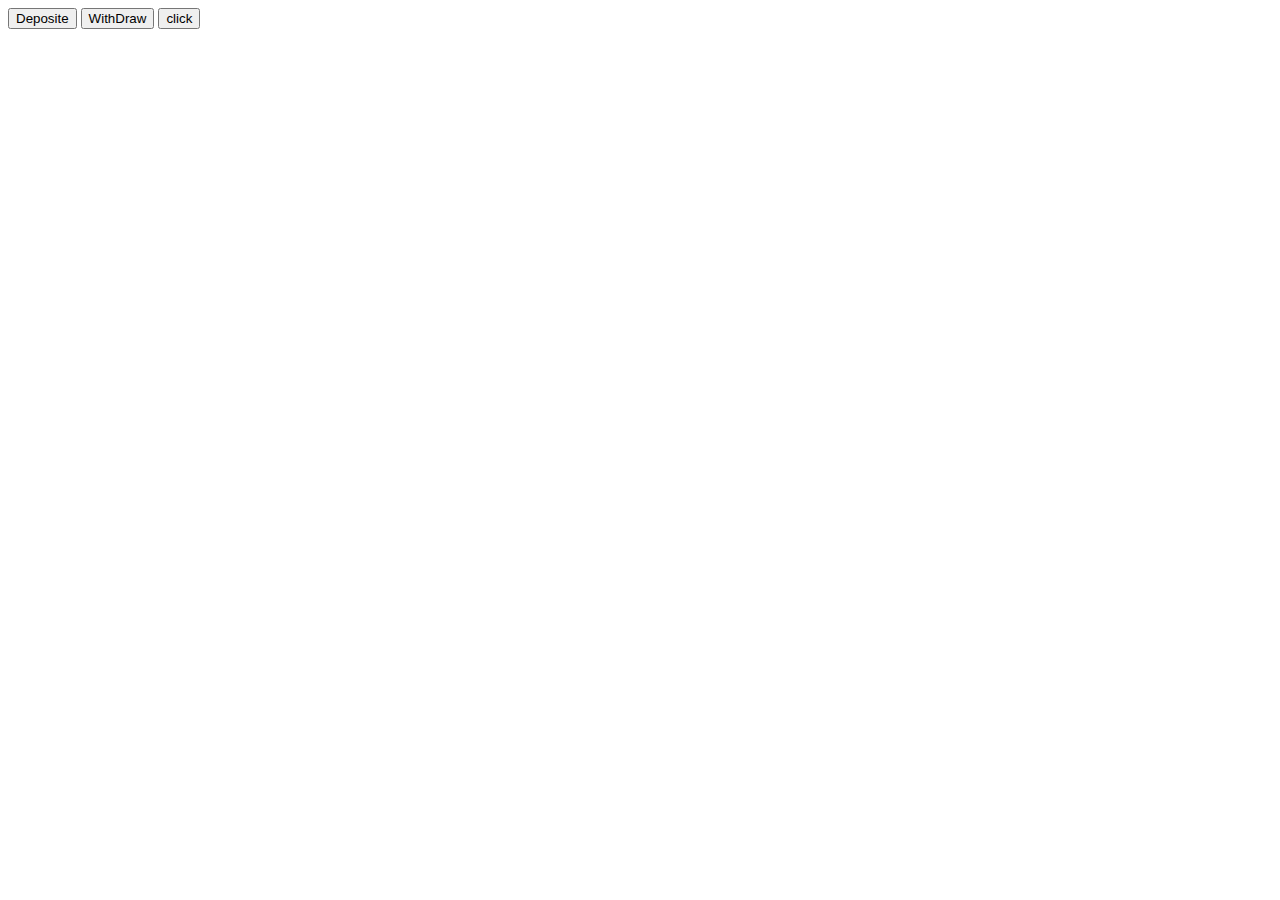
<file: Class/index.html>
<!DOCTYPE html>
<html lang="en">
<head>
    <meta charset="UTF-8">
    <meta name="viewport" content="width=device-width, initial-scale=1.0">
    <title>Document</title>
</head>
<body>
    <!-- <script>

    </script> -->

    <button onclick="Banking(500)">Deposite</button>
    <button onclick="withDraw(200)">WithDraw</button>

    <input type="button" value="click" onclick="withDraw(200)" />

    <p id="demo"></p>

    <script src="script3.js"></script>
</body>
</html>

<!-- Event Listeners -->

<!-- 

Js File types:

1. Internal JS
2. Inline JS
3. External JS

-->
</file>
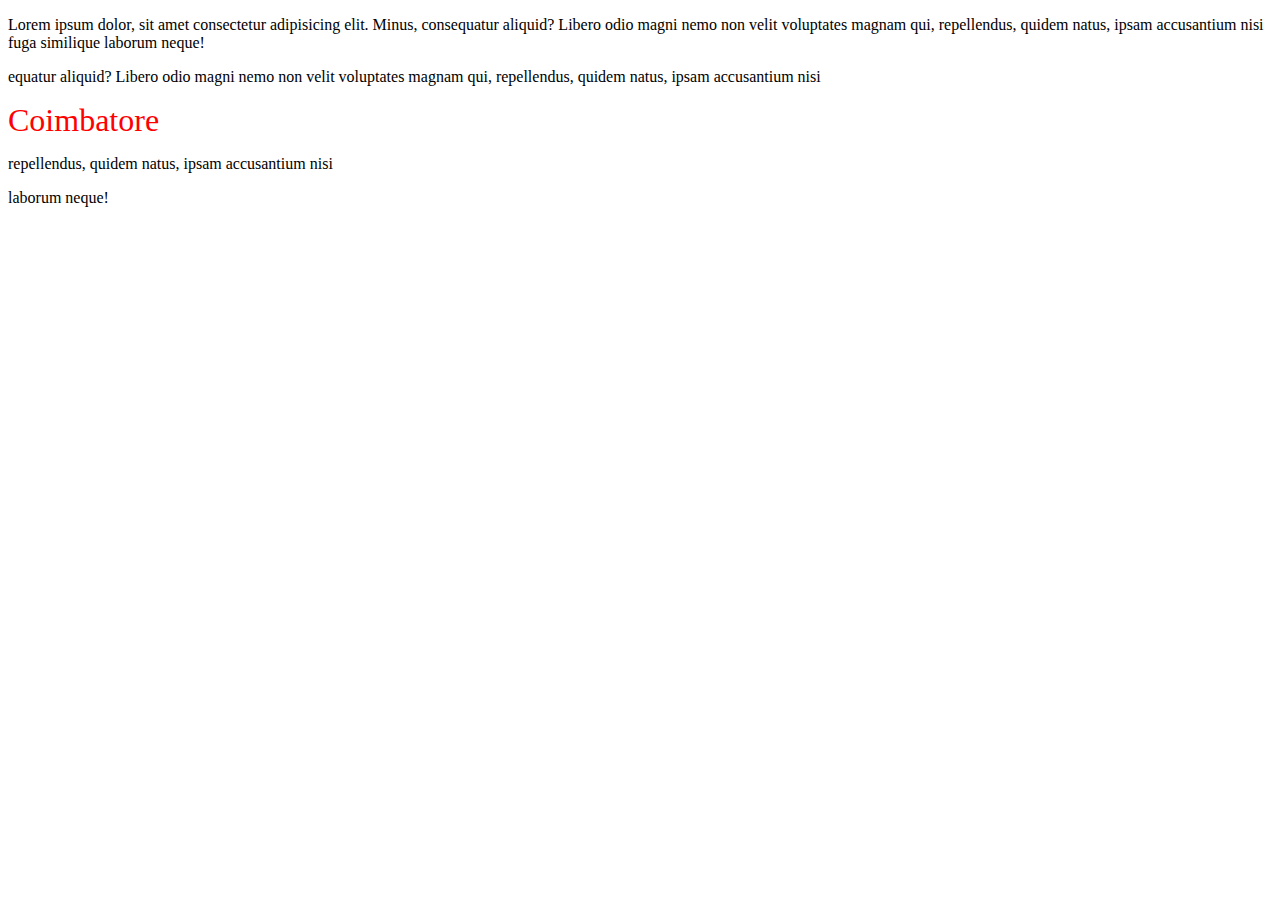
<file: jQuery/index.html>
<!DOCTYPE html>
<html lang="en">
  <head>
    <meta charset="UTF-8" />
    <meta name="viewport" content="width=device-width, initial-scale=1.0" />
    <title>Document</title>
  </head>
  <body>
    <script
      src="https://code.jquery.com/jquery-3.7.1.slim.min.js"
      integrity="sha256-kmHvs0B+OpCW5GVHUNjv9rOmY0IvSIRcf7zGUDTDQM8="
      crossorigin="anonymous"
    ></script>

    <script>
        // $(document).ready(function(){
        //     $("p").click(function(){
        //         $(this).css("background-color", "red")
        //     })
        // })
    </script>

    <p>
      Lorem ipsum dolor, sit amet consectetur adipisicing elit. Minus,
      consequatur aliquid? Libero odio magni nemo non velit voluptates magnam
      qui, repellendus, quidem natus, ipsam accusantium nisi fuga similique
      laborum neque!
    </p>

    <p>
        equatur aliquid? Libero odio magni nemo non velit voluptates magnam
      qui, repellendus, quidem natus, ipsam accusantium nisi <div style="color: red; font-size: 2em;">Coimbatore</div>
    </p>

    <p>
        repellendus, quidem natus, ipsam accusantium nisi
    </p>

    <p>
        laborum neque!
    </p>
  </body>
</html>
</file>
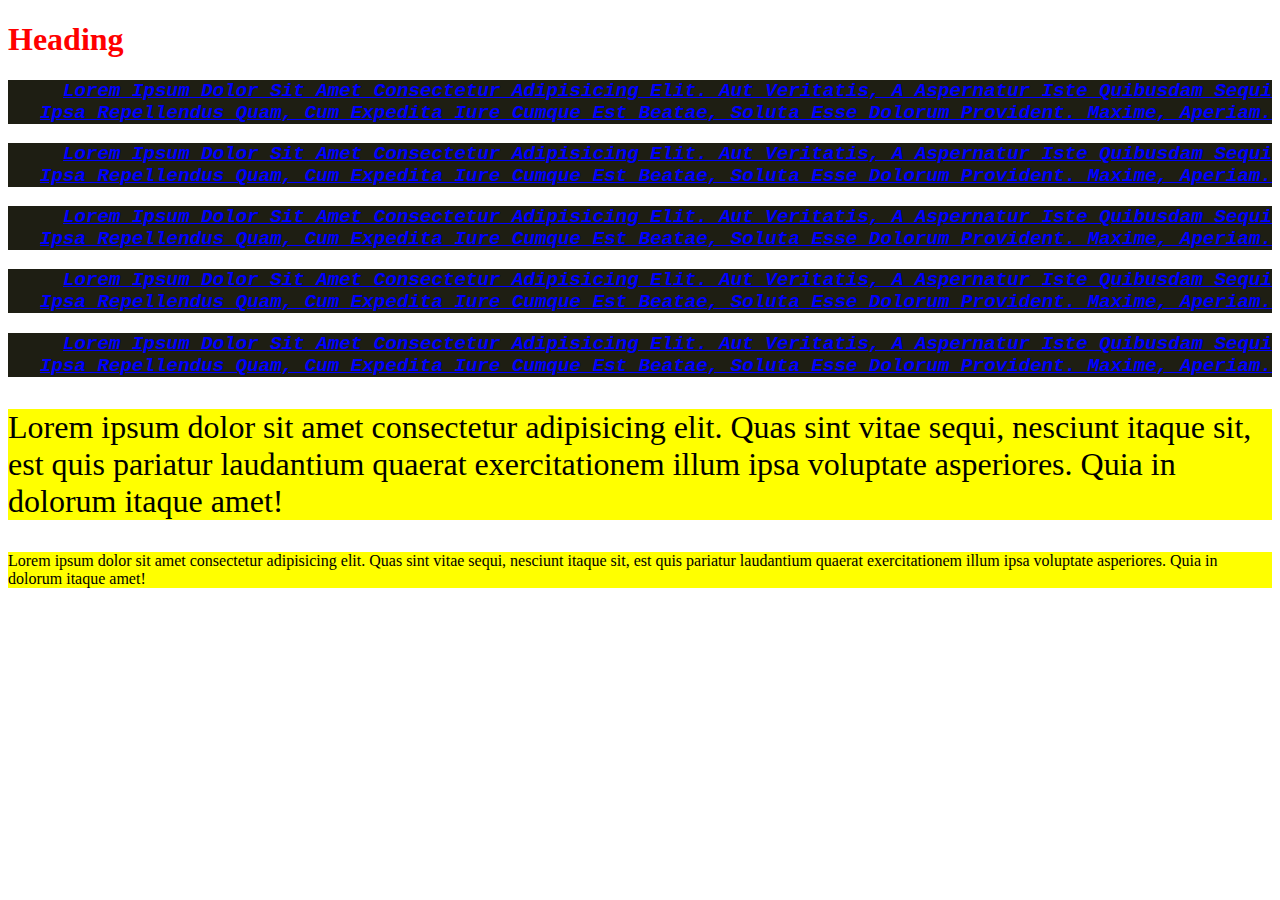
<file: css/Class 1/index.html>
<!DOCTYPE html>
<html lang="en">
  <head>
    <meta charset="UTF-8" />
    <meta name="viewport" content="width=device-width, initial-scale=1.0" />
    <title>Document</title>
    <!-- <link rel="stylesheet" href="style.css"> -->
    <style>
      h1 {
        color: red;
      }

      .para {
        font-size: larger;
        color: blue;
        font-weight: 900;
        font-family: 'Courier New', Courier, monospace;
        font-style:italic;
        /* font-variant: small-caps; */

        text-align: right;
        text-decoration:underline;
        text-transform: capitalize;

        background-color: #1e1e13;
        
      }

      #para2{
        background-color: yellow;
      }
    </style>
  </head>
  <body>
    <h1>Heading</h1>

    <p class="para">
      Lorem ipsum dolor sit amet consectetur adipisicing elit. Aut veritatis, a
      aspernatur iste quibusdam sequi ipsa repellendus quam, cum expedita iure
      cumque est beatae, soluta esse dolorum provident. Maxime, aperiam.
    </p>
    <p class="para">
      Lorem ipsum dolor sit amet consectetur adipisicing elit. Aut veritatis, a
      aspernatur iste quibusdam sequi ipsa repellendus quam, cum expedita iure
      cumque est beatae, soluta esse dolorum provident. Maxime, aperiam.
    </p>
    <p class="para">
      Lorem ipsum dolor sit amet consectetur adipisicing elit. Aut veritatis, a
      aspernatur iste quibusdam sequi ipsa repellendus quam, cum expedita iure
      cumque est beatae, soluta esse dolorum provident. Maxime, aperiam.
    </p>
    <p class="para">
      Lorem ipsum dolor sit amet consectetur adipisicing elit. Aut veritatis, a
      aspernatur iste quibusdam sequi ipsa repellendus quam, cum expedita iure
      cumque est beatae, soluta esse dolorum provident. Maxime, aperiam.
    </p>
    <p class="para">
      Lorem ipsum dolor sit amet consectetur adipisicing elit. Aut veritatis, a
      aspernatur iste quibusdam sequi ipsa repellendus quam, cum expedita iure
      cumque est beatae, soluta esse dolorum provident. Maxime, aperiam.
    </p>

<!-- Inline css -->
    <p id="para2" style="font-size: xx-large;"> 
      Lorem ipsum dolor sit amet consectetur adipisicing elit. Quas sint vitae
      sequi, nesciunt itaque sit, est quis pariatur laudantium quaerat
      exercitationem illum ipsa voluptate asperiores. Quia in dolorum itaque
      amet!
    </p>
   
    <p id="para2">
      Lorem ipsum dolor sit amet consectetur adipisicing elit. Quas sint vitae
      sequi, nesciunt itaque sit, est quis pariatur laudantium quaerat
      exercitationem illum ipsa voluptate asperiores. Quia in dolorum itaque
      amet!
    </p>
  </body>
</html>

<!-- Selectors

    1. Tag selector
    2. Class selector (.)
    3. Id selector (#)

-->

<!-- 

    Types of CSS:

    1. inline css
    2. internal css
    3. external css

 -->
</file>
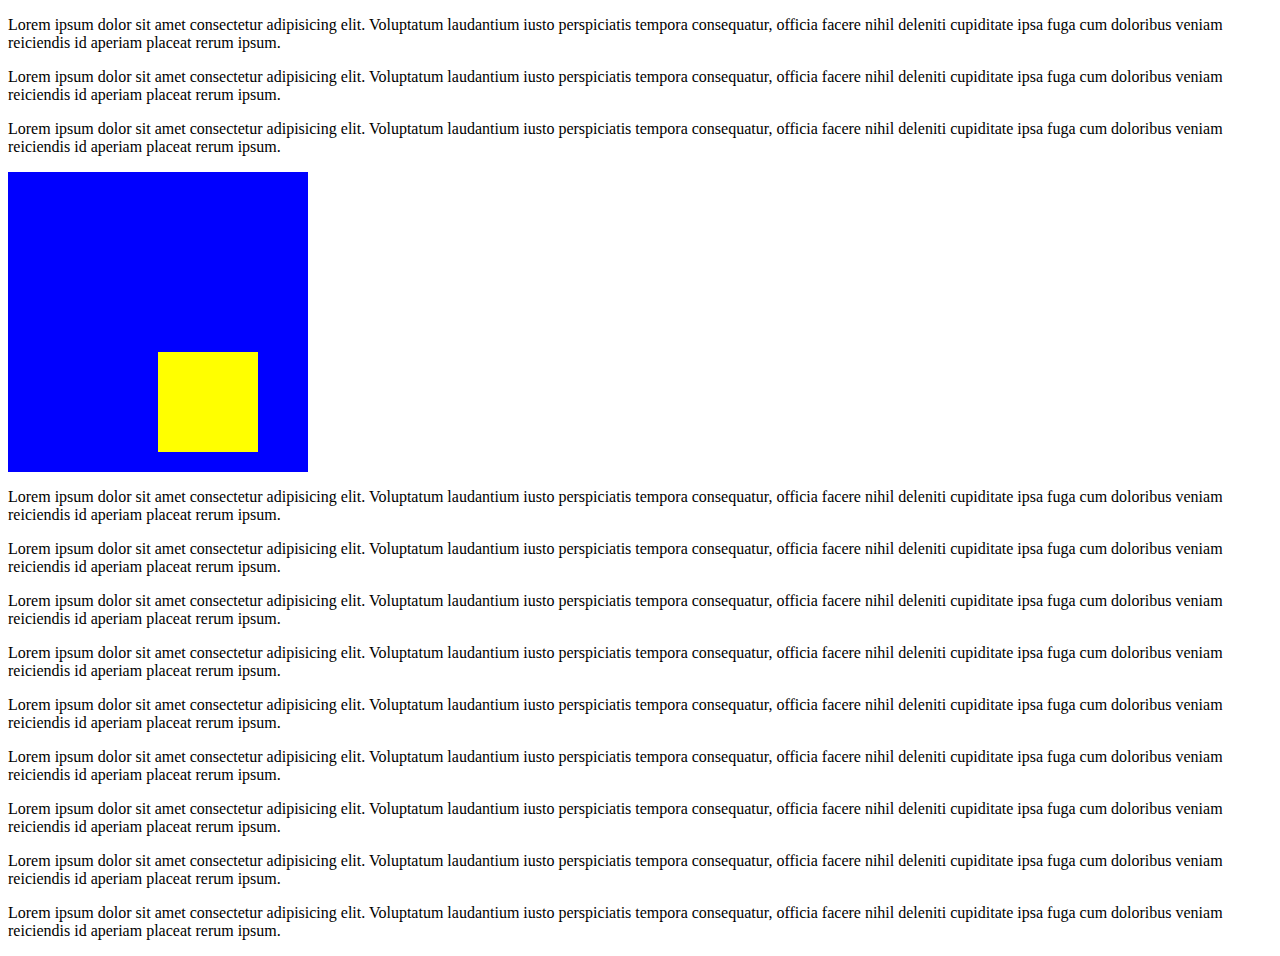
<file: css/Class 2/index.html>
<!DOCTYPE html>
<html lang="en">
  <head>
    <meta charset="UTF-8" />
    <meta name="viewport" content="width=device-width, initial-scale=1.0" />
    <title>Document</title>
    <style>
      .parent {
        width: 300px;
        height: 300px;
        overflow: hidden;

        /* padding: 30px 20px; */
        /* padding-left: 20px;
            padding-right: 20px;
            padding-top: 30px;
            padding-bottom: 30px */

        border: 10px double red;
        /* border-top: 10px double red;
            border-right: 10px dotted green; */
        border-radius: 50%;

        margin-top: 50px;
        margin-left: 30px;
      }

      .img1 {
        width: 100%;
        height: 100%;
        object-fit: cover;
        object-position: center;
      }

      .blueBox {
        width: 300px;
        height: 300px;
        background-color: blue;

        position: sticky;
        top: 50px;
        /* left: 100px; */
      }
      .yellowBox {
        width: 100px;
        height: 100px;
        background-color: yellow;

        position: absolute;
        bottom: 20px;
        right: 50px;
      }
    </style>
  </head>
  <body>
    <!-- <div class="parent">
      <img
        src="https://upload.wikimedia.org/wikipedia/commons/thumb/c/c8/Altja_j%C3%B5gi_Lahemaal.jpg/1200px-Altja_j%C3%B5gi_Lahemaal.jpg"
        alt="nature"
        class="img1"
      />
    </div> -->

    <p>
        Lorem ipsum dolor sit amet consectetur adipisicing elit. Voluptatum
        laudantium iusto perspiciatis tempora consequatur, officia facere nihil
        deleniti cupiditate ipsa fuga cum doloribus veniam reiciendis id aperiam
        placeat rerum ipsum.
      </p>
      <p>
        Lorem ipsum dolor sit amet consectetur adipisicing elit. Voluptatum
        laudantium iusto perspiciatis tempora consequatur, officia facere nihil
        deleniti cupiditate ipsa fuga cum doloribus veniam reiciendis id aperiam
        placeat rerum ipsum.
      </p>
      <p>
        Lorem ipsum dolor sit amet consectetur adipisicing elit. Voluptatum
        laudantium iusto perspiciatis tempora consequatur, officia facere nihil
        deleniti cupiditate ipsa fuga cum doloribus veniam reiciendis id aperiam
        placeat rerum ipsum.
      </p>

    <div class="blueBox">
      <div class="yellowBox"></div>
    </div>

    <p>
      Lorem ipsum dolor sit amet consectetur adipisicing elit. Voluptatum
      laudantium iusto perspiciatis tempora consequatur, officia facere nihil
      deleniti cupiditate ipsa fuga cum doloribus veniam reiciendis id aperiam
      placeat rerum ipsum.
    </p>
    <p>
      Lorem ipsum dolor sit amet consectetur adipisicing elit. Voluptatum
      laudantium iusto perspiciatis tempora consequatur, officia facere nihil
      deleniti cupiditate ipsa fuga cum doloribus veniam reiciendis id aperiam
      placeat rerum ipsum.
    </p>
    <p>
      Lorem ipsum dolor sit amet consectetur adipisicing elit. Voluptatum
      laudantium iusto perspiciatis tempora consequatur, officia facere nihil
      deleniti cupiditate ipsa fuga cum doloribus veniam reiciendis id aperiam
      placeat rerum ipsum.
    </p>
    <p>
      Lorem ipsum dolor sit amet consectetur adipisicing elit. Voluptatum
      laudantium iusto perspiciatis tempora consequatur, officia facere nihil
      deleniti cupiditate ipsa fuga cum doloribus veniam reiciendis id aperiam
      placeat rerum ipsum.
    </p>
    <p>
      Lorem ipsum dolor sit amet consectetur adipisicing elit. Voluptatum
      laudantium iusto perspiciatis tempora consequatur, officia facere nihil
      deleniti cupiditate ipsa fuga cum doloribus veniam reiciendis id aperiam
      placeat rerum ipsum.
    </p>
    <p>
      Lorem ipsum dolor sit amet consectetur adipisicing elit. Voluptatum
      laudantium iusto perspiciatis tempora consequatur, officia facere nihil
      deleniti cupiditate ipsa fuga cum doloribus veniam reiciendis id aperiam
      placeat rerum ipsum.
    </p>
    <p>
      Lorem ipsum dolor sit amet consectetur adipisicing elit. Voluptatum
      laudantium iusto perspiciatis tempora consequatur, officia facere nihil
      deleniti cupiditate ipsa fuga cum doloribus veniam reiciendis id aperiam
      placeat rerum ipsum.
    </p>
    <p>
      Lorem ipsum dolor sit amet consectetur adipisicing elit. Voluptatum
      laudantium iusto perspiciatis tempora consequatur, officia facere nihil
      deleniti cupiditate ipsa fuga cum doloribus veniam reiciendis id aperiam
      placeat rerum ipsum.
    </p>
    <p>
      Lorem ipsum dolor sit amet consectetur adipisicing elit. Voluptatum
      laudantium iusto perspiciatis tempora consequatur, officia facere nihil
      deleniti cupiditate ipsa fuga cum doloribus veniam reiciendis id aperiam
      placeat rerum ipsum.
    </p>
  </body>
</html>

<!-- Position Properties

    1. static
    2. relative
    3. absolute
    4. sticky
    5. fixed

-->
</file>
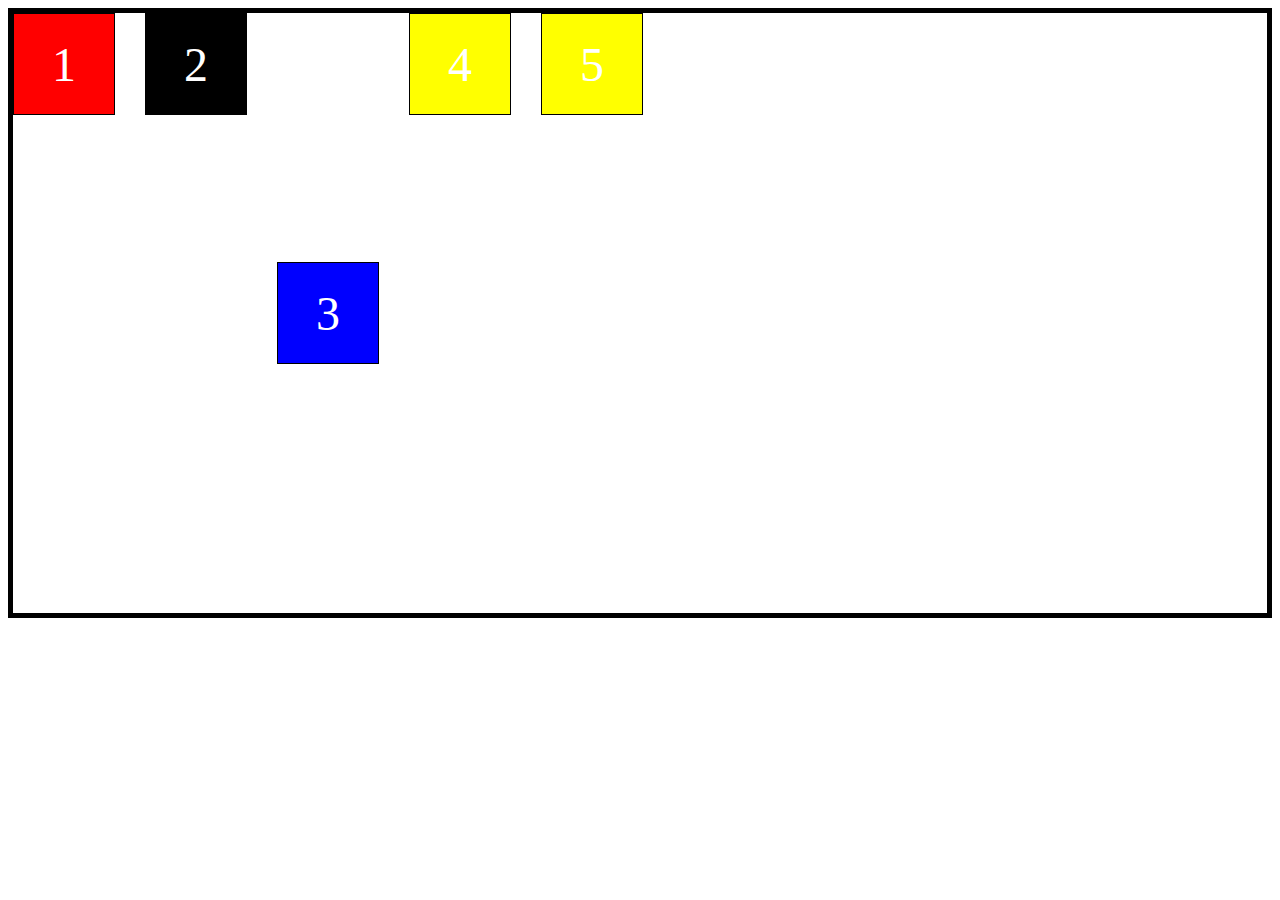
<file: css/Class 3/index.html>
<!DOCTYPE html>
<html lang="en">
  <head>
    <meta charset="UTF-8" />
    <meta name="viewport" content="width=device-width, initial-scale=1.0" />
    <title>Document</title>
    <!-- <link rel="stylesheet" href="style.css"> -->
    <style>
      .parent {
        border: 5px solid black;
        height: 600px;

        display: flex;
        flex-direction: row;
        justify-content: flex-start;
        flex-wrap: nowrap;
        gap: 30px;
        
        
      }

      .child {
        border: 1px solid black;
        width: 100px;
        height: 100px;
        color: #ffffff;
        font-size: 3em;

        display: flex;
        flex-direction: column;
        justify-content: center;
        align-items: center;
      }

      .child1 {
        background-color: red;
      }
      .child2 {
        background: #000;
      }
      .child3 {
        background: blue;
        align-self: center;
      }
      .child4 {
        background: yellow;
      }
      .child5 {
        background: green;
      }
    </style>
  </head>
  <body>
    <div class="parent">
      <div class="child child1">1</div>
      <div class="child child2">2</div>
      <div class="child child3">3</div>
      <div class="child child4">4</div>
      <div class="child child4">5</div>
    </div>
  </body>
</html>

<!-- Flexbox -->
</file>
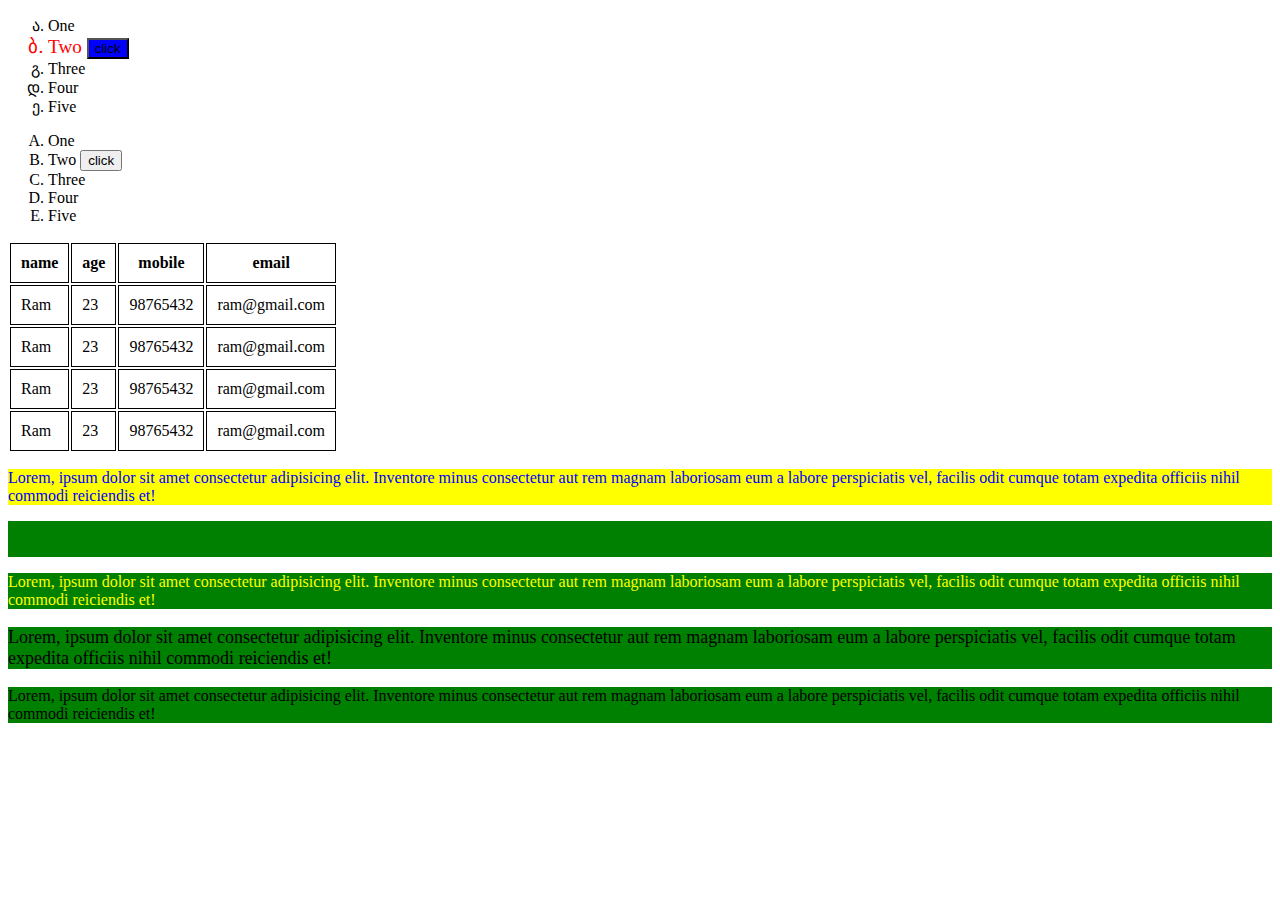
<file: css/Class 4/index.html>
<!DOCTYPE html>
<html lang="en">
  <head>
    <meta charset="UTF-8" />
    <meta name="viewport" content="width=device-width, initial-scale=1.0" />
    <title>Document</title>
    <style>
      .unlist {
        list-style-type: georgian;
      }

      th,
      td {
        border: 1px solid black;
        padding: 10px;
      }

      .header {
        color: red;
      }

      .header:hover {
        color: black;
        background: yellow;
      }

      .header1{
        color: blue;
        background-color: yellow;
      }

      .header1 ~ p{
        background-color: green;
      }

      .header2{
        color: green;
      }
      .header3{
        color: yellow;
      }

      .header4{
        font-size: large;
      }

      /* CSS - Combinators */

      /* Anchestor combinator */
      .unlist > .two{
        color: red;
        font-size: larger;
      }

      .unlist button {
        background-color: blue;
      }
    </style>
  </head>
  <body>
    <ul class="unlist">
      <li>One</li>
      <li class="two">Two

        <button>click</button>
      </li>
      <li>Three</li>
      <li>Four</li>
      <li>Five</li>
    </ul>

    <ol type="A">
      <li>One</li>
      <li class="two">Two <button>click</button></li>
      <li>Three</li>
      <li>Four</li>
      <li>Five</li>
    </ol>

    <table>
      <thead>
        <tr>
          <th>name</th>
          <th>age</th>
          <th>mobile</th>
          <th>email</th>
        </tr>
      </thead>
      <tbody>
        <tr>
          <td>Ram</td>
          <td>23</td>
          <td>98765432</td>
          <td>ram@gmail.com</td>
        </tr>
        <tr>
          <td>Ram</td>
          <td>23</td>
          <td>98765432</td>
          <td>ram@gmail.com</td>
        </tr>
        <tr>
          <td>Ram</td>
          <td>23</td>
          <td>98765432</td>
          <td>ram@gmail.com</td>
        </tr>
        <tr>
          <td>Ram</td>
          <td>23</td>
          <td>98765432</td>
          <td>ram@gmail.com</td>
        </tr>
      </tbody>
    </table>

    <!-- <h1 class="header">Heading</h1> -->

    <p class="header1">
      Lorem, ipsum dolor sit amet consectetur adipisicing elit. Inventore minus
      consectetur aut rem magnam laboriosam eum a labore perspiciatis vel,
      facilis odit cumque totam expedita officiis nihil commodi reiciendis et!
    </p>
    <p class="header2">
      Lorem, ipsum dolor sit amet consectetur adipisicing elit. Inventore minus
      consectetur aut rem magnam laboriosam eum a labore perspiciatis vel,
      facilis odit cumque totam expedita officiis nihil commodi reiciendis et!
    </p>
    <p class="header3">
      Lorem, ipsum dolor sit amet consectetur adipisicing elit. Inventore minus
      consectetur aut rem magnam laboriosam eum a labore perspiciatis vel,
      facilis odit cumque totam expedita officiis nihil commodi reiciendis et!
    </p>
    <p class="header4">
      Lorem, ipsum dolor sit amet consectetur adipisicing elit. Inventore minus
      consectetur aut rem magnam laboriosam eum a labore perspiciatis vel,
      facilis odit cumque totam expedita officiis nihil commodi reiciendis et!
    </p>
    <p class="header5">
      Lorem, ipsum dolor sit amet consectetur adipisicing elit. Inventore minus
      consectetur aut rem magnam laboriosam eum a labore perspiciatis vel,
      facilis odit cumque totam expedita officiis nihil commodi reiciendis et!
    </p>
  </body>
</html>
</file>
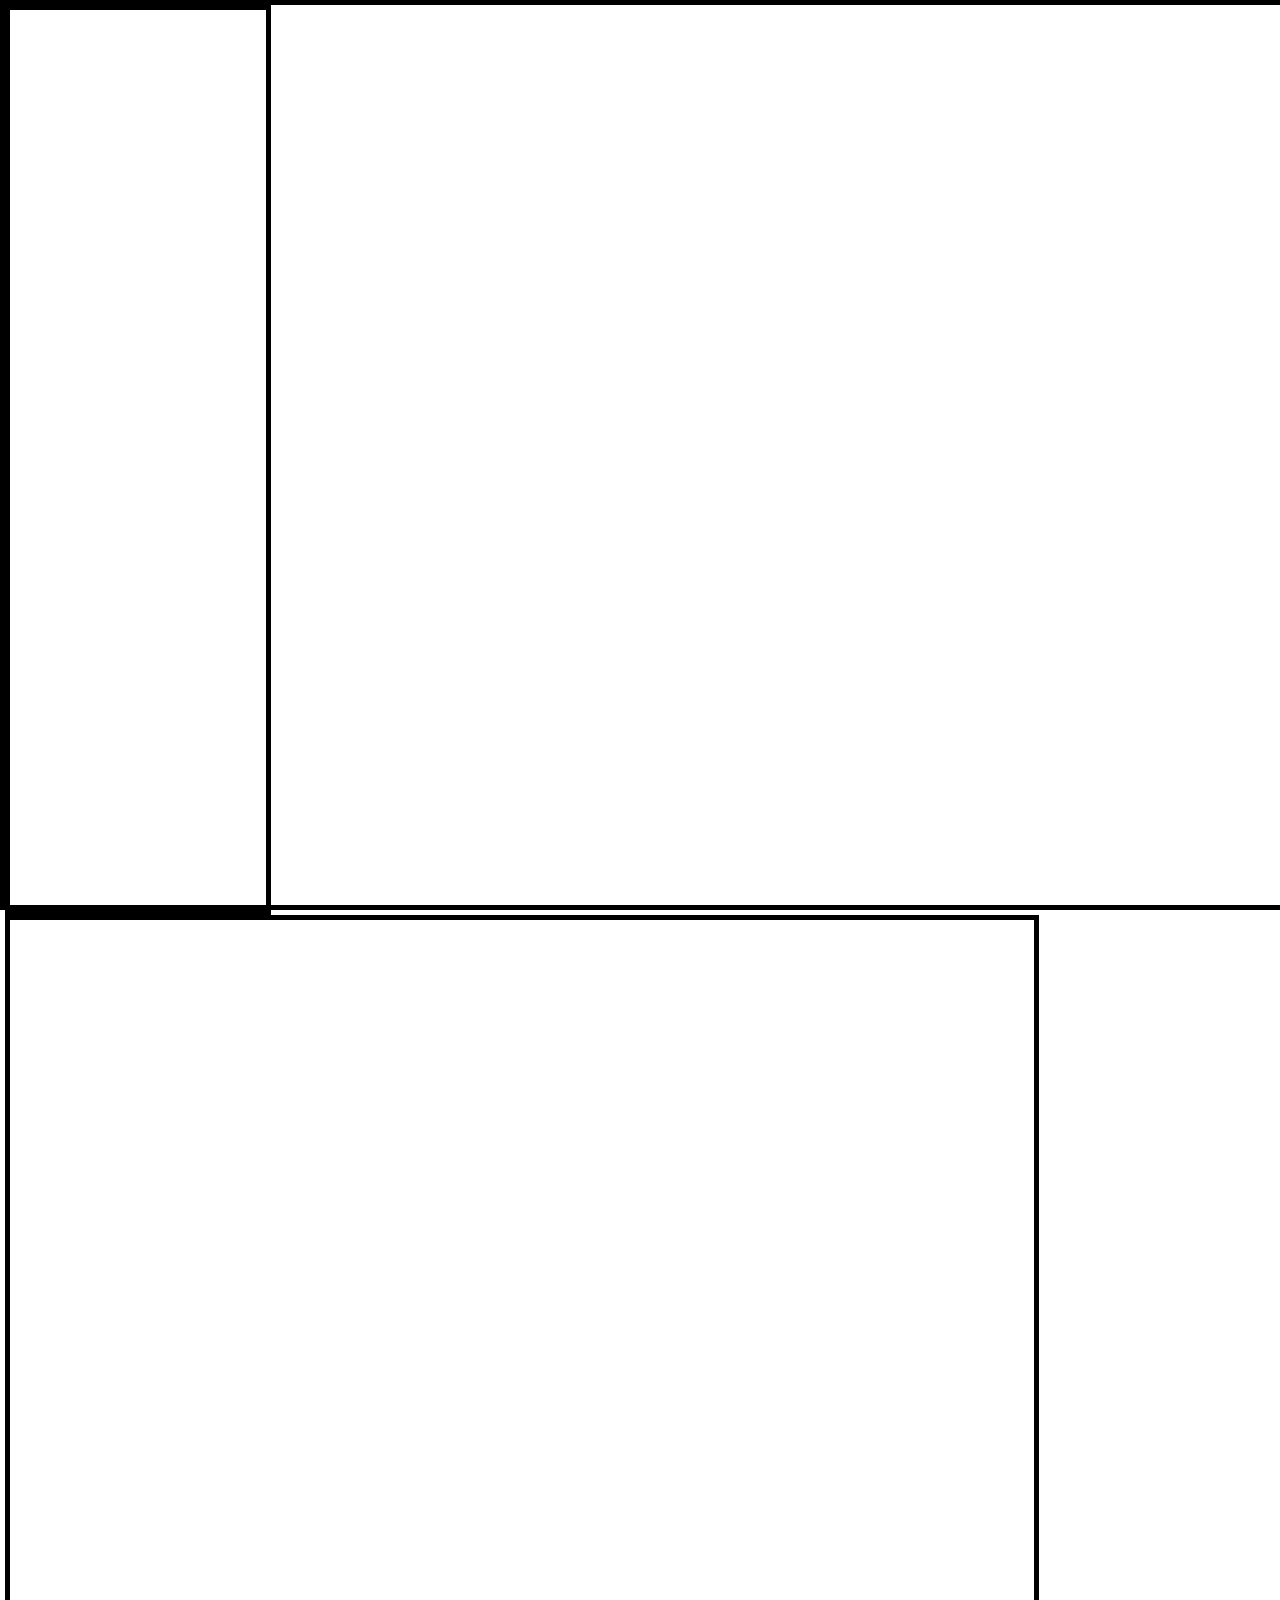
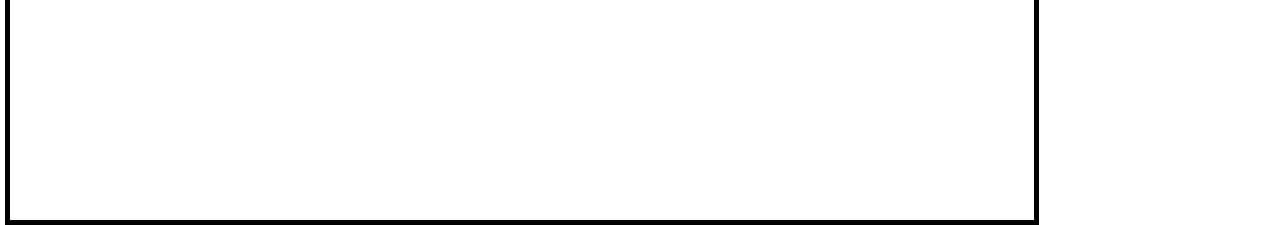
<file: css/Recalling/index.html>
<!DOCTYPE html>
<html lang="en">
<head>
    <meta charset="UTF-8">
    <meta name="viewport" content="width=device-width, initial-scale=1.0">
    <title>Document</title>
    <link rel="stylesheet" href="./assets/css/style.css">
</head>
<body>
    <div class="main-container">
        <div class="left-section"></div>
        <div class="right-section"></div>
    </div>
</body>
</html>
</file>
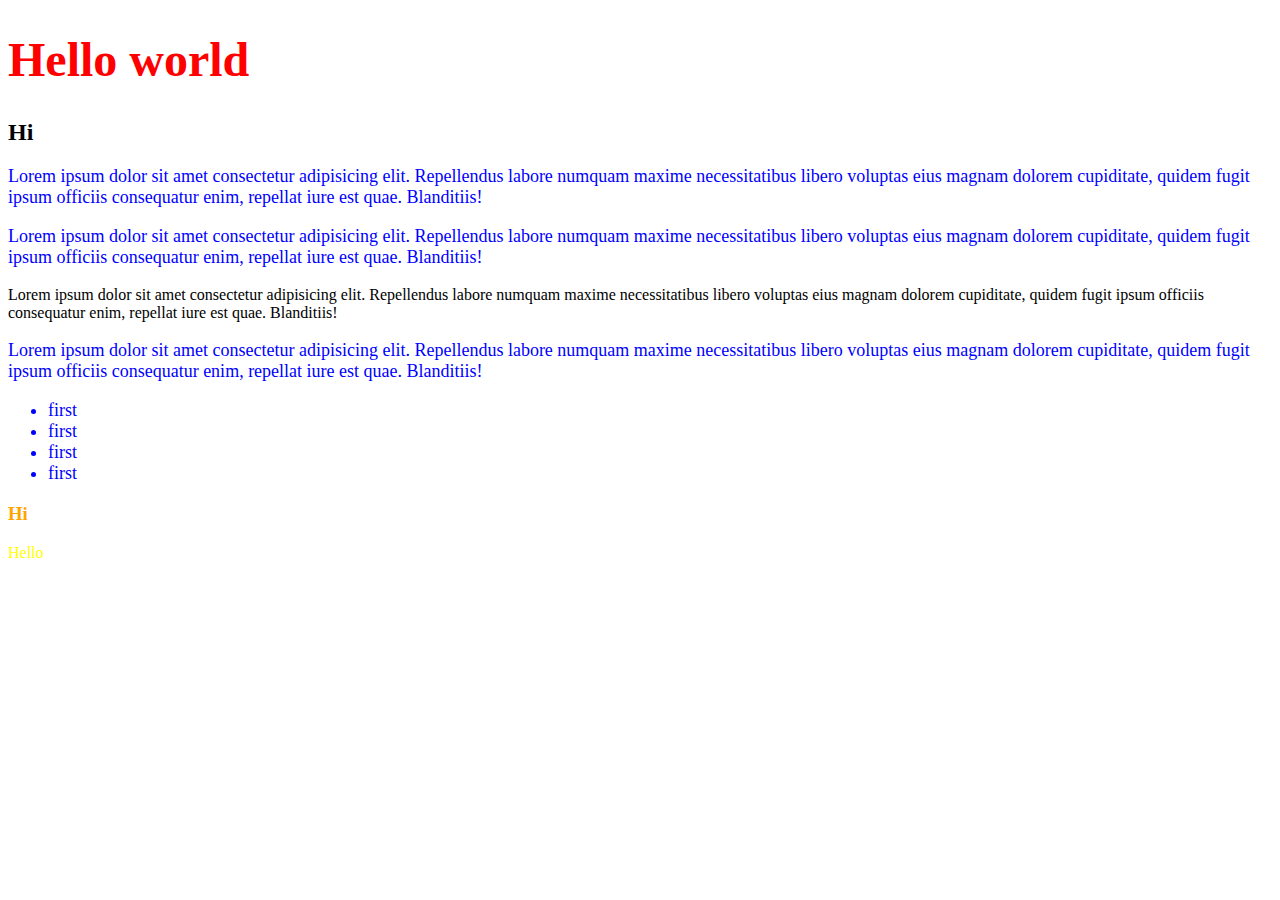
<file: css/Reclass/index.html>
<!DOCTYPE html>
<html lang="en">
  <head>
    <meta charset="UTF-8" />
    <meta name="viewport" content="width=device-width, initial-scale=1.0" />
    <title>Document</title>
    <link rel="stylesheet" href="style.css" />
    <!-- <style>
      
    </style> -->
  </head>
  <body>
    <h1>Hello world</h1>

    <h2>Hi</h2>
    <p class="para">
      Lorem ipsum dolor sit amet consectetur adipisicing elit. Repellendus
      labore numquam maxime necessitatibus libero voluptas eius magnam dolorem
      cupiditate, quidem fugit ipsum officiis consequatur enim, repellat iure
      est quae. Blanditiis!
    </p>
    <p class="para">
      Lorem ipsum dolor sit amet consectetur adipisicing elit. Repellendus
      labore numquam maxime necessitatibus libero voluptas eius magnam dolorem
      cupiditate, quidem fugit ipsum officiis consequatur enim, repellat iure
      est quae. Blanditiis!
    </p>
    <p>
      Lorem ipsum dolor sit amet consectetur adipisicing elit. Repellendus
      labore numquam maxime necessitatibus libero voluptas eius magnam dolorem
      cupiditate, quidem fugit ipsum officiis consequatur enim, repellat iure
      est quae. Blanditiis!
    </p>
    <p class="para">
      Lorem ipsum dolor sit amet consectetur adipisicing elit. Repellendus
      labore numquam maxime necessitatibus libero voluptas eius magnam dolorem
      cupiditate, quidem fugit ipsum officiis consequatur enim, repellat iure
      est quae. Blanditiis!
    </p>

    <ul class="para">
      <li>first</li>
      <li>first</li>
      <li>first</li>
      <li>first</li>
    </ul>

    <h3 style="color: orange;">Hi</h3>

    <span id="demo">Hello</span>
  </body>
</html>

<!-- HTML -> Hyper Text Markup Language -->

<!-- CSS -> Cascading style sheet

    Types:

    1. Inline css
    2. Internal css
    3. External css

    Selectors:

    1. Tag selector
    2. Class selector (.)
    3. Id Selector (#)

-->

<!-- Types of tags

    1. Inlines tags (Elements)
    2. BlockLevel tags (Elements)

-->
</file>
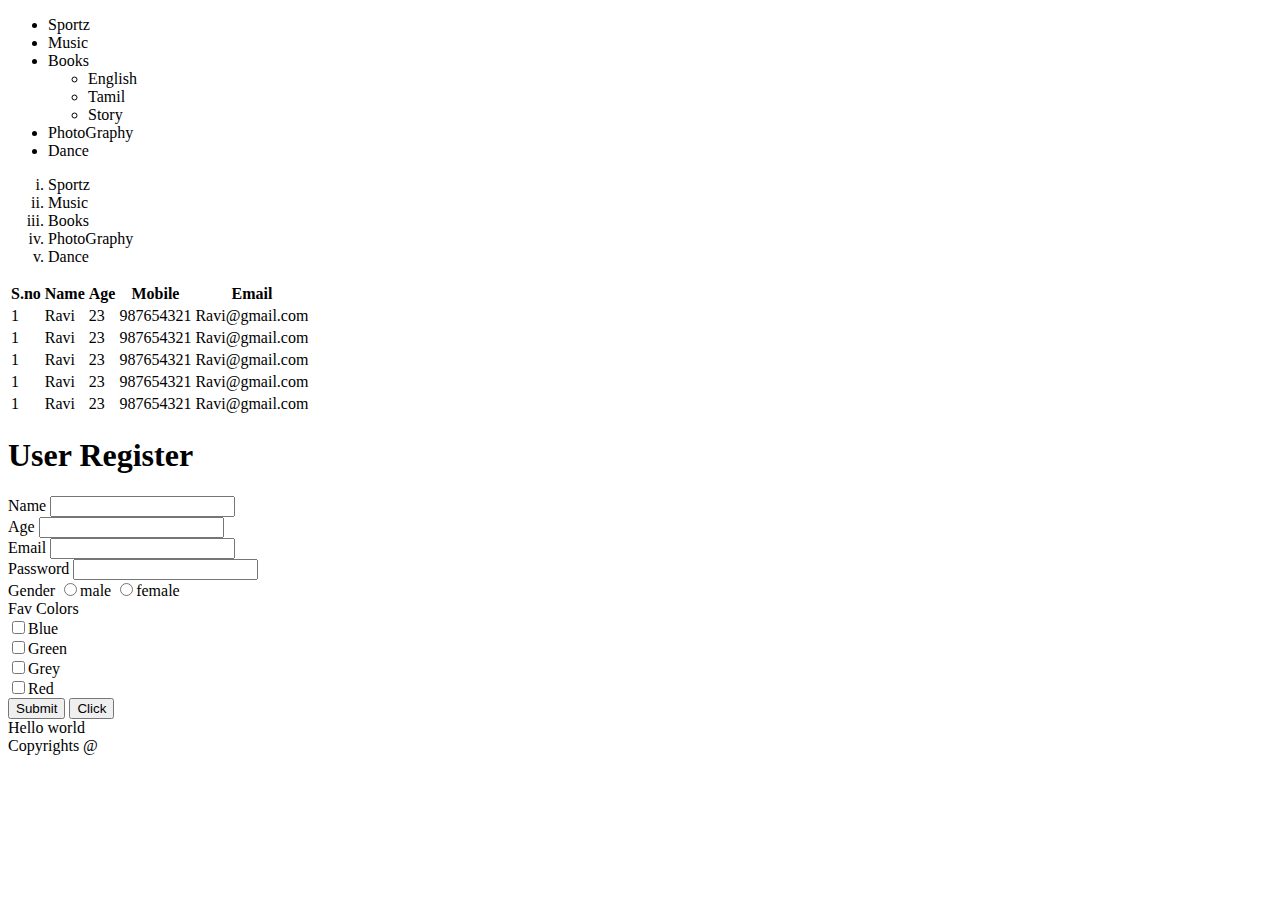
<file: HTML/Class 2/index.html>
<!DOCTYPE html>
<html lang="en">
  <head>
    <meta charset="UTF-8" />
    <meta name="viewport" content="width=device-width, initial-scale=1.0" />
    <title>Document</title>
  </head>
  <body>
    <ul>
      <li>Sportz</li>
      <li>Music</li>
      <li>Books</li>
      <ul>
        <li>English</li>
        <li>Tamil</li>
        <li>Story</li>
      </ul>
      <li>PhotoGraphy</li>
      <li>Dance</li>
    </ul>

    <ol type="i">
      <li>Sportz</li>
      <li>Music</li>
      <li>Books</li>
      <li>PhotoGraphy</li>
      <li>Dance</li>
    </ol>

    <table>
      <thead>
        <tr>
          <th>S.no</th>
          <th>Name</th>
          <th>Age</th>
          <th>Mobile</th>
          <th>Email</th>
        </tr>
      </thead>
      <tbody>
        <tr>
          <td>1</td>
          <td>Ravi</td>
          <td>23</td>
          <td>987654321</td>
          <td>Ravi@gmail.com</td>
        </tr>
        <tr>
          <td>1</td>
          <td>Ravi</td>
          <td>23</td>
          <td>987654321</td>
          <td>Ravi@gmail.com</td>
        </tr>
        <tr>
          <td>1</td>
          <td>Ravi</td>
          <td>23</td>
          <td>987654321</td>
          <td>Ravi@gmail.com</td>
        </tr>
        <tr>
          <td>1</td>
          <td>Ravi</td>
          <td>23</td>
          <td>987654321</td>
          <td>Ravi@gmail.com</td>
        </tr>
        <tr>
          <td>1</td>
          <td>Ravi</td>
          <td>23</td>
          <td>987654321</td>
          <td>Ravi@gmail.com</td>
        </tr>
      </tbody>
    </table>

    <form>
      <h1>User Register</h1>
      <div>
        <label for="name">Name</label>
        <input type="text" id="name" />
      </div>
      <div>
        <label for="age">Age</label>
        <input type="number" id="age" />
      </div>
      <div>
        <label for="email">Email</label>
        <input type="email" id="email" />
      </div>
      <div>
        <label for="password">Password</label>
        <input type="password">
      </div>
      <div>
        <label for="gender">Gender</label>
        <input type="radio" id="male" name="gender" /><label for="male"
          >male</label
        >
        <input type="radio" id="female" name="gender" /><label for="female"
          >female</label
        >
      </div>

      <div>
        <label for="fav">Fav Colors</label><br />
        <input type="checkbox" id="blue" /><label for="blue">Blue</label><br />
        <input type="checkbox" id="Green" /><label for="Green">Green</label
        ><br />
        <input type="checkbox" id="Grey" /><label for="Grey">Grey</label><br />
        <input type="checkbox" id="Red" /><label for="Red">Red</label><br />
      </div>
      <input type="submit">
      <button>Click</button>
    </form>


    <header>Hello world</header>
    <footer>Copyrights @</footer>
  </body>
</html>

<!-- List Elements

    1. Unorder list <ul>
    1. order list <ol>

-->


<!-- Types of tags or elements

    1. Block level tag
    2. inline tags
-->

<!-- Semantics tags -->
</file>
<file: css/Class 1/style.css>
h1 {
  color: red;
}

.para {
  font-size: larger;
  color: blue;
}

#para2 {
  background-color: yellow;
}
</file>
<file: css/Class 3/style.css>
.parent {
  border: 5px solid black;
  height: fit-content;

  display: flex;
  flex-direction: column;
  justify-content: space-evenly;
  flex-wrap: nowrap;
}

.child {
  border: 1px solid black;
  width: 100px;
  height: 100px;

  display: flex;
  flex-direction: row;
  justify-content: center;
  align-items: center;
  color: white;
  font-size: 2em;
}

.child1 {
  background-color: red;
}
.child2 {
  background: #000;
}
.child3 {
  background: blue;
}
.child4 {
  background: yellow;
}
.child5 {
  background: green;
}
</file>
<file: css/Recalling/assets/css/style.css>
*{
    margin: 0;
}

.main-container{
    width: 100vw;
    height: 100vh;

    border: 5px solid black;
}

.left-section{
    border: 5px solid black;
    height: inherit;
    width: 20%;
}

.right-section{
    border: 5px solid black;
    height: inherit;
    width: 80%;
}
</file>
<file: css/Reclass/style.css>
h1 {
    color: red;
    font-size: 3em;
  }

  .para {
    color: blue;
    font-size: large;
  }

  #demo {
    color: yellow;
  }
</file>
